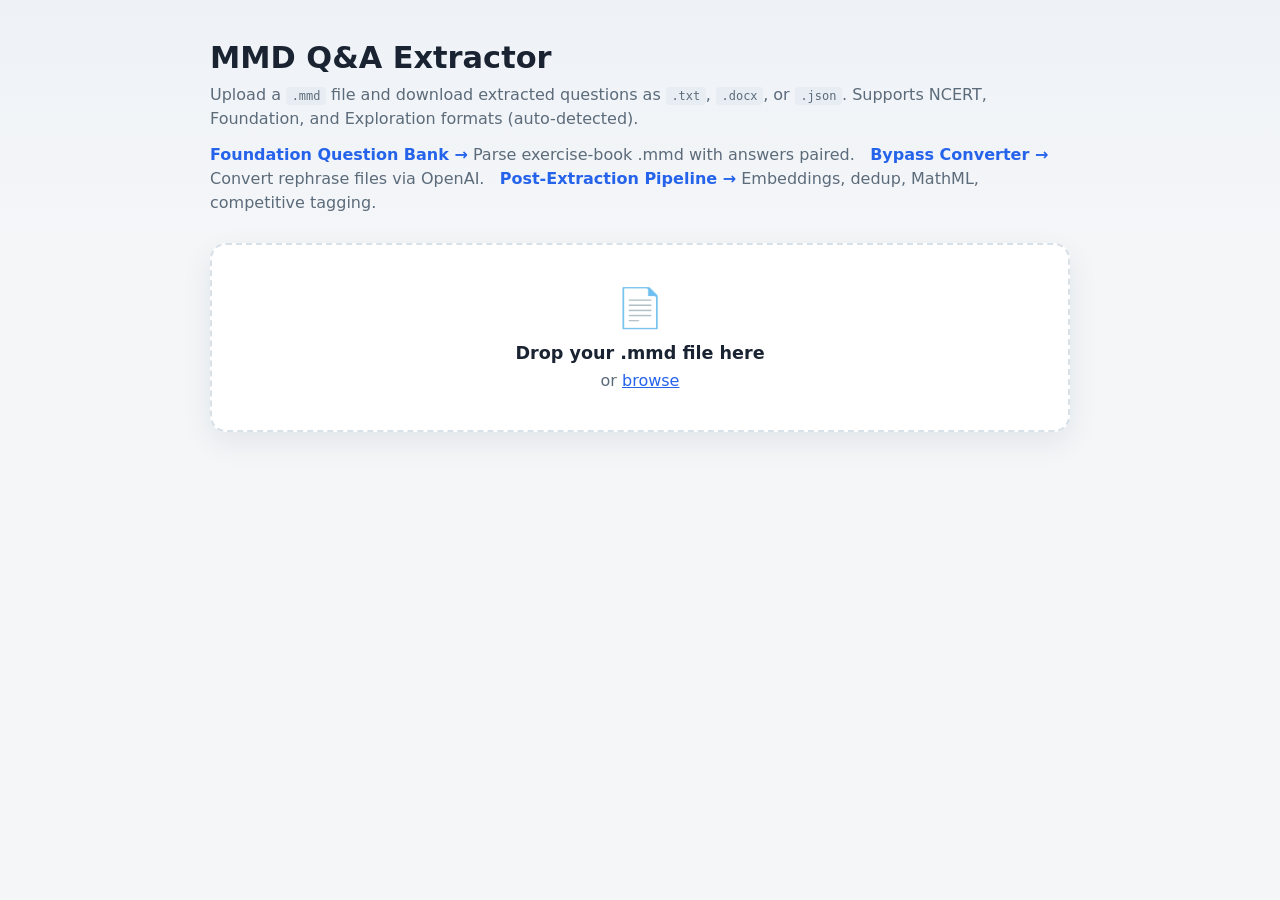
<file: static/index.html>
<!DOCTYPE html>
<html lang="en">
<head>
  <meta charset="UTF-8" />
  <meta name="viewport" content="width=device-width, initial-scale=1.0" />
  <title>MMD Q&A Extractor</title>
  <link rel="stylesheet" href="/static/style.css" />
</head>
<body>
  <div class="page">
    <header>
      <h1>MMD Q&A Extractor</h1>
      <p>Upload a <code>.mmd</code> file and download extracted questions as <code>.txt</code>, <code>.docx</code>, or <code>.json</code>. Supports NCERT, Foundation, and Exploration formats (auto-detected).</p>
      <p class="nav-extra"><a href="/foundation">Foundation Question Bank →</a> Parse exercise-book .mmd with answers paired. &nbsp; <a href="/bypass">Bypass Converter →</a> Convert rephrase files via OpenAI. &nbsp; <a href="/pipeline">Post-Extraction Pipeline →</a> Embeddings, dedup, MathML, competitive tagging.</p>
    </header>

    <section class="upload-card" id="dropzone">
      <input type="file" id="fileInput" accept=".mmd" hidden />
      <div class="upload-inner">
        <div class="upload-icon" aria-hidden="true">&#128196;</div>
        <p class="upload-title">Drop your .mmd file here</p>
        <p class="upload-hint">or <button type="button" class="link-btn" id="browseBtn">browse</button></p>
      </div>
    </section>

    <div id="status" class="status" hidden></div>

    <section id="result" class="result" hidden>
      <div class="result-header">
        <div>
          <h2 id="resultTitle">Output</h2>
          <p class="meta" id="resultMeta"></p>
        </div>
        <div class="actions">
          <button type="button" class="btn secondary" id="copyBtn">Copy</button>
          <button type="button" class="btn primary" id="downloadTxtBtn">Download .txt</button>
          <button type="button" class="btn primary" id="downloadDocxBtn">Download .docx</button>
          <button type="button" class="btn primary" id="downloadJsonBtn">Download .json</button>
        </div>
      </div>
      <pre id="output" class="output"></pre>
    </section>
  </div>

  <script src="/static/app.js?v=2"></script>
</body>
</html>
</file>
<file: static/style.css>
:root {
  --bg: #f4f6f8;
  --card: #ffffff;
  --text: #1a2332;
  --muted: #5c6b7a;
  --border: #d8e0e8;
  --accent: #2563eb;
  --accent-hover: #1d4ed8;
  --success: #0f766e;
  --error: #b91c1c;
  --shadow: 0 10px 30px rgba(26, 35, 50, 0.08);
}

* {
  box-sizing: border-box;
}

body {
  margin: 0;
  font-family: "Segoe UI", system-ui, -apple-system, sans-serif;
  background: linear-gradient(180deg, #eef2f7 0%, var(--bg) 240px);
  color: var(--text);
  min-height: 100vh;
}

.page {
  max-width: 900px;
  margin: 0 auto;
  padding: 2.5rem 1.25rem 3rem;
}

header h1 {
  margin: 0 0 0.5rem;
  font-size: 1.9rem;
}

header p {
  margin: 0;
  color: var(--muted);
  line-height: 1.5;
}

.nav-extra {
  margin-top: 0.75rem !important;
}

.nav-extra a {
  color: var(--accent);
  text-decoration: none;
  font-weight: 600;
}

.nav-extra a:hover {
  text-decoration: underline;
}

code {
  background: #e8edf3;
  padding: 0.1rem 0.35rem;
  border-radius: 4px;
  font-size: 0.92em;
}

.upload-card {
  margin-top: 1.75rem;
  background: var(--card);
  border: 2px dashed var(--border);
  border-radius: 16px;
  box-shadow: var(--shadow);
  transition: border-color 0.2s, background 0.2s;
}

.upload-card.dragover {
  border-color: var(--accent);
  background: #f8fbff;
}

.upload-inner {
  padding: 2.5rem 1.5rem;
  text-align: center;
}

.upload-icon {
  font-size: 2.4rem;
  margin-bottom: 0.75rem;
}

.upload-title {
  margin: 0;
  font-size: 1.1rem;
  font-weight: 600;
}

.upload-hint {
  margin: 0.5rem 0 0;
  color: var(--muted);
}

.link-btn {
  background: none;
  border: none;
  color: var(--accent);
  font: inherit;
  cursor: pointer;
  text-decoration: underline;
  padding: 0;
}

.status {
  margin-top: 1rem;
  padding: 0.85rem 1rem;
  border-radius: 10px;
  font-size: 0.95rem;
}

.status.loading {
  background: #eff6ff;
  color: #1e40af;
}

.status.error {
  background: #fef2f2;
  color: var(--error);
}

.status.success {
  background: #ecfdf5;
  color: var(--success);
}

.result {
  margin-top: 1.5rem;
  background: var(--card);
  border: 1px solid var(--border);
  border-radius: 16px;
  box-shadow: var(--shadow);
  overflow: hidden;
}

.result-header {
  display: flex;
  justify-content: space-between;
  align-items: flex-start;
  gap: 1rem;
  padding: 1.1rem 1.25rem;
  border-bottom: 1px solid var(--border);
  background: #fafbfc;
}

.result-header h2 {
  margin: 0;
  font-size: 1.1rem;
}

.meta {
  margin: 0.35rem 0 0;
  color: var(--muted);
  font-size: 0.9rem;
}

.actions {
  display: flex;
  gap: 0.5rem;
  flex-shrink: 0;
}

.btn {
  border: none;
  border-radius: 8px;
  padding: 0.55rem 0.95rem;
  font: inherit;
  font-size: 0.92rem;
  cursor: pointer;
}

.btn.primary {
  background: var(--accent);
  color: #fff;
}

.btn.primary:hover {
  background: var(--accent-hover);
}

.btn.secondary {
  background: #e8edf3;
  color: var(--text);
}

.btn.secondary:hover {
  background: #dde5ee;
}

.output {
  margin: 0;
  padding: 1.25rem;
  max-height: 60vh;
  overflow: auto;
  white-space: pre-wrap;
  word-break: break-word;
  font-family: Consolas, "Courier New", monospace;
  font-size: 0.88rem;
  line-height: 1.55;
  background: #fbfcfd;
}

@media (max-width: 640px) {
  .result-header {
    flex-direction: column;
  }

  .actions {
    width: 100%;
  }

  .btn {
    flex: 1;
  }
}
</file>
